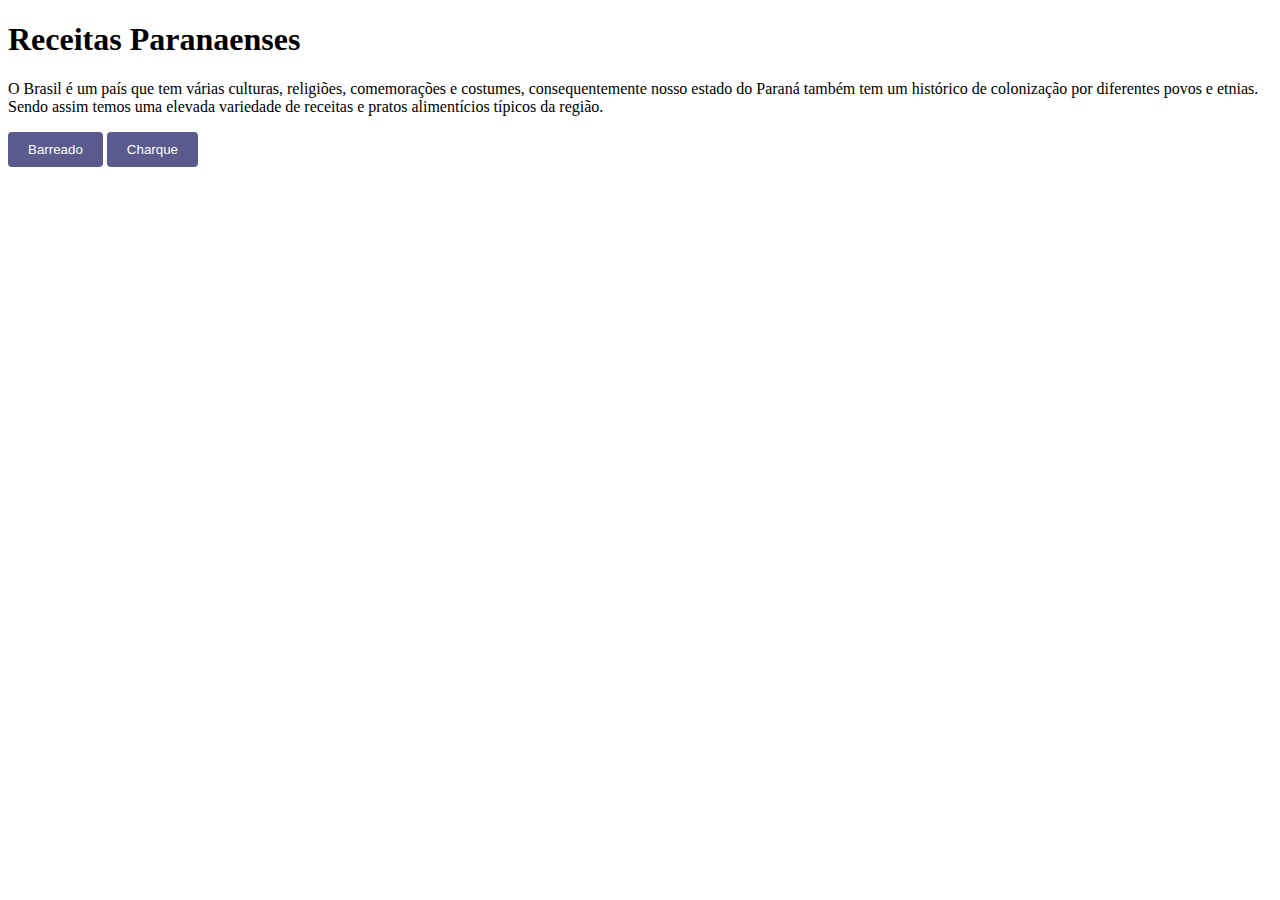
<file: index.html>
<!DOCTYPE html>
<html lang="pt-br">
<head>
    <meta charset="UTF-8">
    <meta http-equiv="X-UA-Compatible" content="IE=edge">
    <meta name="viewport" content="width=device-width, initial-scale=1.0">
    <title>Receitas</title>
<link rel="stylesheet" href="style.css">
</head>
<body>
    <h1>Receitas Paranaenses</h1>
    <p>     O Brasil é um país que tem várias culturas, religiões, comemorações e costumes, consequentemente nosso estado do Paraná também tem um histórico de colonização por diferentes povos e etnias. Sendo assim temos uma elevada variedade de receitas e pratos alimentícios típicos da região.</p>
    
    <a href="barreado.html" class="bot1"><button class="botão1">Barreado </button> </a>

  <a href="Charque a vapor.html" class="bot2"><button class="botão2"> Charque </button></a> 





   





</body>
</html>
</file>
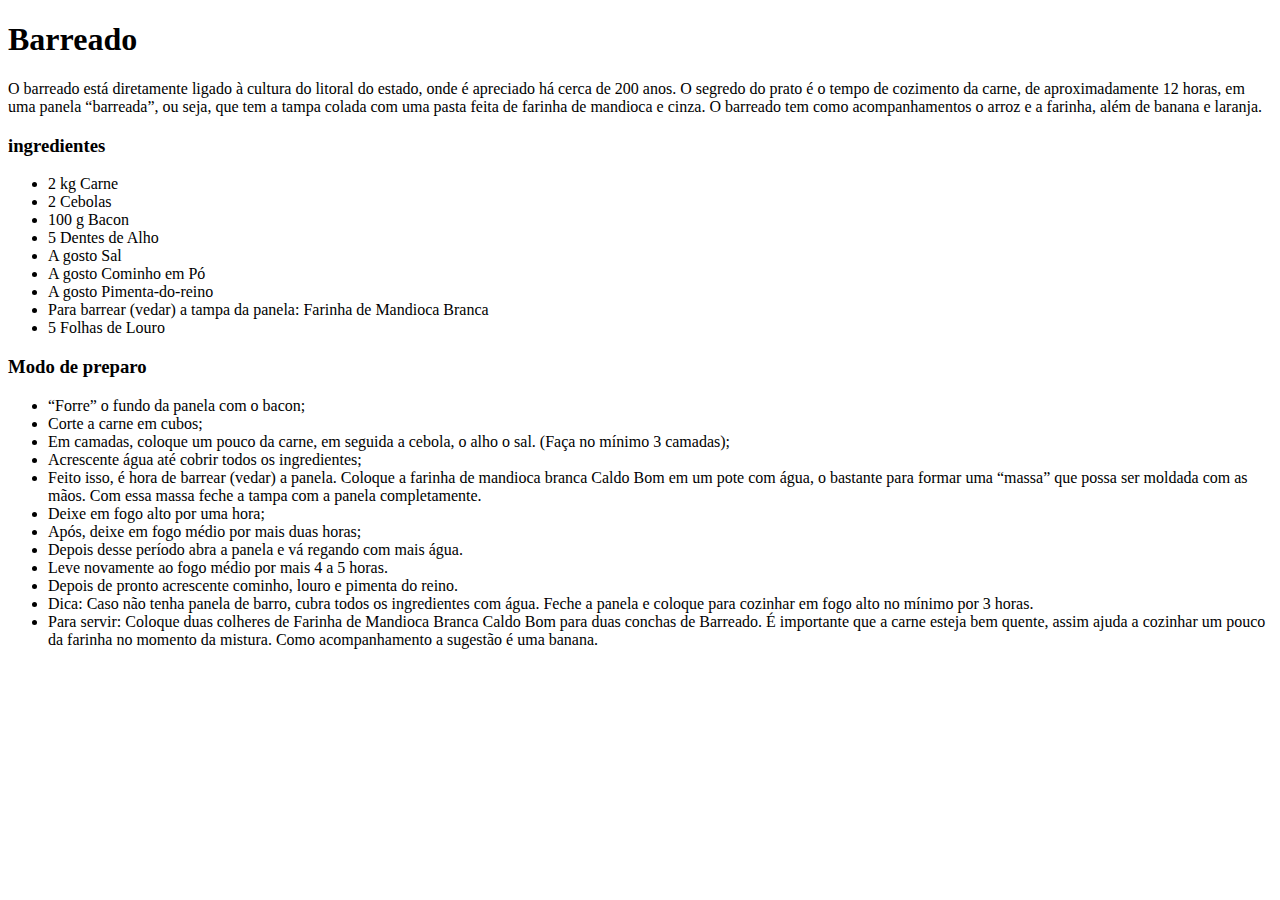
<file: barreado.html>
<!DOCTYPE html>
<html lang="en">
<head>
    <meta charset="UTF-8">
    <meta http-equiv="X-UA-Compatible" content="IE=edge">
    <meta name="viewport" content="width=device-width, initial-scale=1.0">
    <title>Document</title>
</head>
<body>
    

<h1>Barreado</h1>

<p>O barreado está diretamente ligado à cultura do litoral do estado, onde é apreciado há cerca de 200 anos. O segredo do prato é o tempo de cozimento da carne, de aproximadamente 12 horas, em uma panela “barreada”, ou seja, que tem a tampa colada com uma pasta feita de farinha de mandioca e cinza. O barreado tem como acompanhamentos o arroz e a farinha, além de banana e laranja. 

</p>
<h3>ingredientes</h3>
<ul>
   <li>2 kg Carne</li>
   <li>2 Cebolas</li>
   <li>100 g Bacon</li>
   <li>5 Dentes de Alho</li>
   <li>A gosto Sal</li>
   <li>A gosto Cominho em Pó</li>
   <li>A gosto Pimenta-do-reino</li>
   <li>Para barrear (vedar) a tampa da panela: Farinha de Mandioca Branca</li>
   <li>5 Folhas de Louro</li>
</ul>
<h3>Modo de preparo</h3>
<ul>
<li>“Forre” o fundo da panela com o bacon;</li>
<li>Corte a carne em cubos;</li>
<li>Em camadas, coloque um pouco da carne, em seguida a cebola, o alho o sal. (Faça no mínimo 3 camadas);</li>
<li>Acrescente água até cobrir todos os ingredientes;</li>
<li>Feito isso, é hora de barrear (vedar) a panela. Coloque a farinha de mandioca branca Caldo Bom em um pote com água, o bastante para formar uma “massa” que possa ser moldada com as mãos. Com essa massa feche a tampa com a panela completamente.</li>
<li>Deixe em fogo alto por uma hora;</li>
<li>Após, deixe em fogo médio por mais duas horas;</li>
<li>Depois desse período abra a panela e vá regando com mais água.</li>
<li>Leve novamente ao fogo médio por mais 4 a 5 horas.</li>
<li>Depois de pronto acrescente cominho, louro e pimenta do reino.</li>
<li>Dica: Caso não tenha panela de barro, cubra todos os ingredientes com água. Feche a panela e coloque para cozinhar em fogo alto no mínimo por 3 horas.</li>
<li>Para servir: Coloque duas colheres de Farinha de Mandioca Branca Caldo Bom para duas conchas de Barreado. É importante que a carne esteja bem quente, assim ajuda a cozinhar um pouco da farinha no momento da mistura. Como acompanhamento a sugestão é uma banana.</li>
</ul>

</body>
</html>
</file>
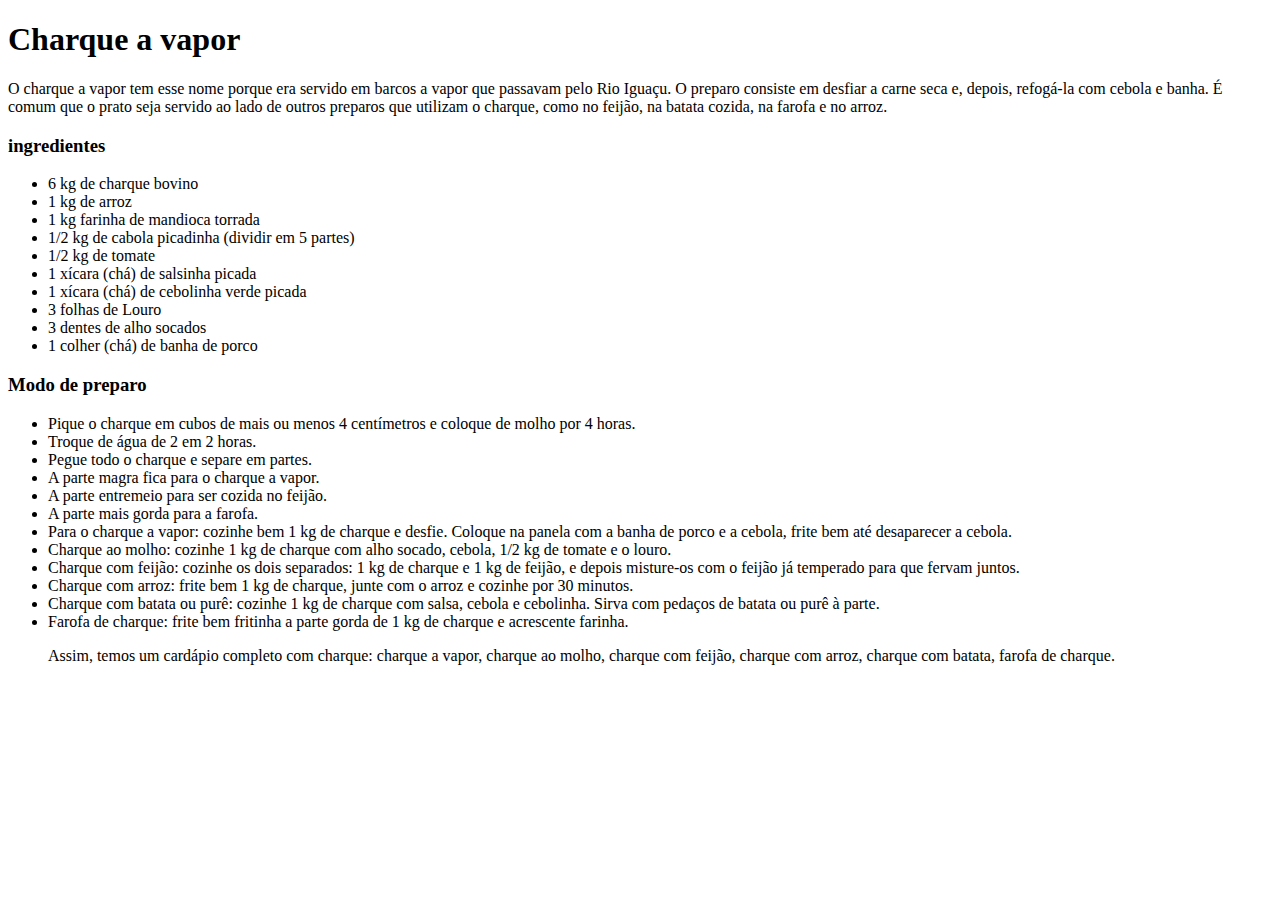
<file: Charque a vapor.html>
<!DOCTYPE html>
<html lang="en">
<head>
    <meta charset="UTF-8">
    <meta http-equiv="X-UA-Compatible" content="IE=edge">
    <meta name="viewport" content="width=device-width, initial-scale=1.0">
    <title>Document</title>
</head>
<body>

<h1>Charque a vapor</h1>

<p>O charque a vapor tem esse nome porque era servido em barcos a vapor que passavam pelo Rio Iguaçu. O preparo consiste em desfiar a carne seca e, depois, refogá-la com cebola e banha.
 É comum que o prato seja servido ao lado de outros preparos que utilizam o charque, como no feijão, na batata cozida, na farofa e no arroz.
</p>

<h3>ingredientes</h3>
<ul>
   <li>6 kg de charque bovino</li>
   <li>1 kg de arroz</li>
   <li>1 kg farinha de mandioca torrada</li>
   <li>1/2 kg de cabola picadinha (dividir em 5 partes) </li>
   <li>1/2 kg de tomate</li>
   <li>1 xícara (chá) de salsinha picada</li>
   <li>1 xícara (chá) de cebolinha verde picada</li>
   <li>3 folhas de Louro</li>
   <li>3 dentes de alho socados</li>
   <li>1 colher (chá) de banha de porco</li>
</ul>
<h3>Modo de preparo</h3>
<ul>
<li>Pique o charque em cubos de mais ou menos 4 centímetros e coloque de molho por 4 horas.</li>
<li>Troque de água de 2 em 2 horas.</li>
<li>Pegue todo o charque e separe em partes.</li>
<li>A parte magra fica para o charque a vapor.</li>
<li>A parte entremeio para ser cozida no feijão.</li>
<li>A parte mais gorda para a farofa.</li>
<li>Para o charque a vapor: cozinhe bem 1 kg de charque e desfie. Coloque na panela com a banha de porco e a cebola, frite bem até desaparecer a cebola.</li>
<li>Charque ao molho: cozinhe 1 kg de charque com alho socado, cebola, 1/2 kg de tomate e o louro.</li>
<li>Charque com feijão: cozinhe os dois separados: 1 kg de charque e 1 kg de feijão, e depois misture-os com o feijão já temperado para que fervam juntos.</li>
<li>Charque com arroz: frite bem 1 kg de charque, junte com o arroz e cozinhe por 30 minutos.</li>
<li>Charque com batata ou purê: cozinhe 1 kg de charque com salsa, cebola e cebolinha. Sirva com pedaços de batata ou purê à parte.</li>
<li>Farofa de charque: frite bem fritinha a parte gorda de 1 kg de charque e acrescente farinha.</li>
<P>Assim, temos um cardápio completo com charque: charque a vapor, charque ao molho, charque com feijão, charque com arroz, charque com batata, farofa de charque.</p>
</ul>
</body>
</html>
</file>
<file: style.css>
.botão1{
    background-color: rgb(90, 90, 140);
    color: white;
    padding: 10px 20px;
    border: none;
    border-radius: 4px;
}
.bot1{
    text-decoration: none;
    color: white;
    
}
.bot1:visited{
    text-decoration: none;
    color:white
}
.botão2{
    background-color: rgb(90, 90, 140);
    color: white;
    padding: 10px 20px;
    border: none;
    border-radius: 4px;

}
.bot2{
    text-decoration: none;
    color: white;
    
}
.bot2:visited{
    text-decoration: none;
    color:white
}
</file>
